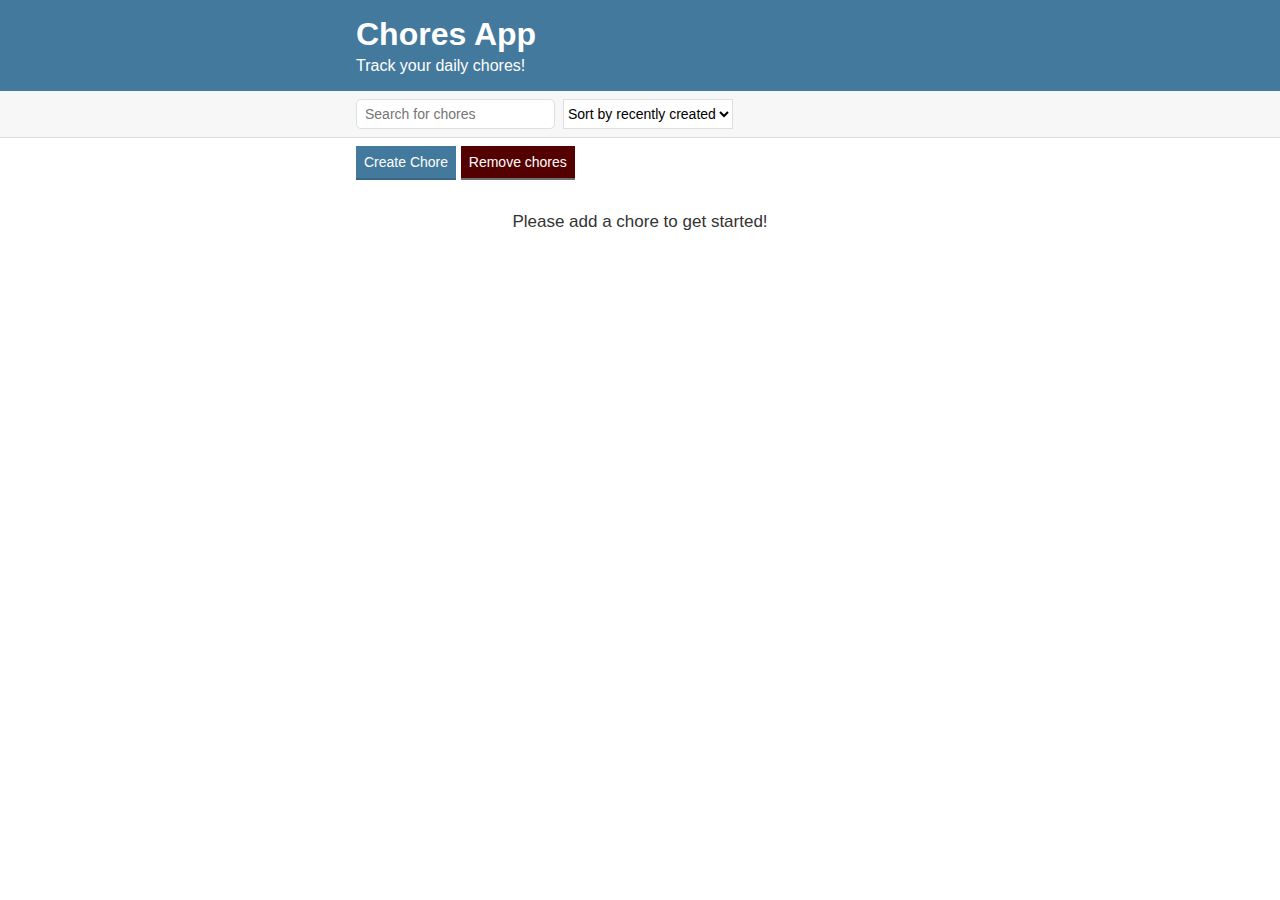
<file: index.html>
<!DOCTYPE html>
<html lang="en">
<head>
    <meta charset="UTF-8">
    <meta name="viewport" content="width=device-width, initial-scale=1.0">
    <meta http-equiv="X-UA-Compatible" content="ie=edge">
    <link href="styles/chores.css" rel="stylesheet">
    <link href="images/favicon.png" rel="icon">
    
    <title>Chores App</title>
</head>
<body>
    <header class="header">
        <div class="container">
                <h1 class="header__title">Chores App</h1>
                <h2 class="header__subtitle">Track your daily chores!</h2>
        </div>
    </header>
    <div class="actions">
        <div class="actions__container">
                <input id="search-term" class="input" type="text" placeholder="Search for chores">
                <select id="filter-by" class="dropdown">
                    <option value="byCreated">Sort by recently created</option>
                    <option value="byEdited">Sort by Last edited</option>
                    <option value="alphabetical">Sort alphabetically</option>
                </select>        
        </div>
    </div>

    <div class="container">
        <button id="create-chore" class="button">Create Chore</button>
        <button id="remove-all" class="button button--remove">Remove chores</button>
        <div id="chores">
    </div>
            

    </div>
    
    <!-- <form id="chore-form">
        <input type="text" placeholder="Add a new Chore" name="newChore">
        <button>Submit</button>
    </form> -->
    
    
</body>
    <script src="scripts/moment.js"></script>
    <script src="scripts/uuidv4.js"></script>
    <script src="scripts/chores-functions.js"></script>
    <script src="scripts/app.js"></script>
</html>
</file>
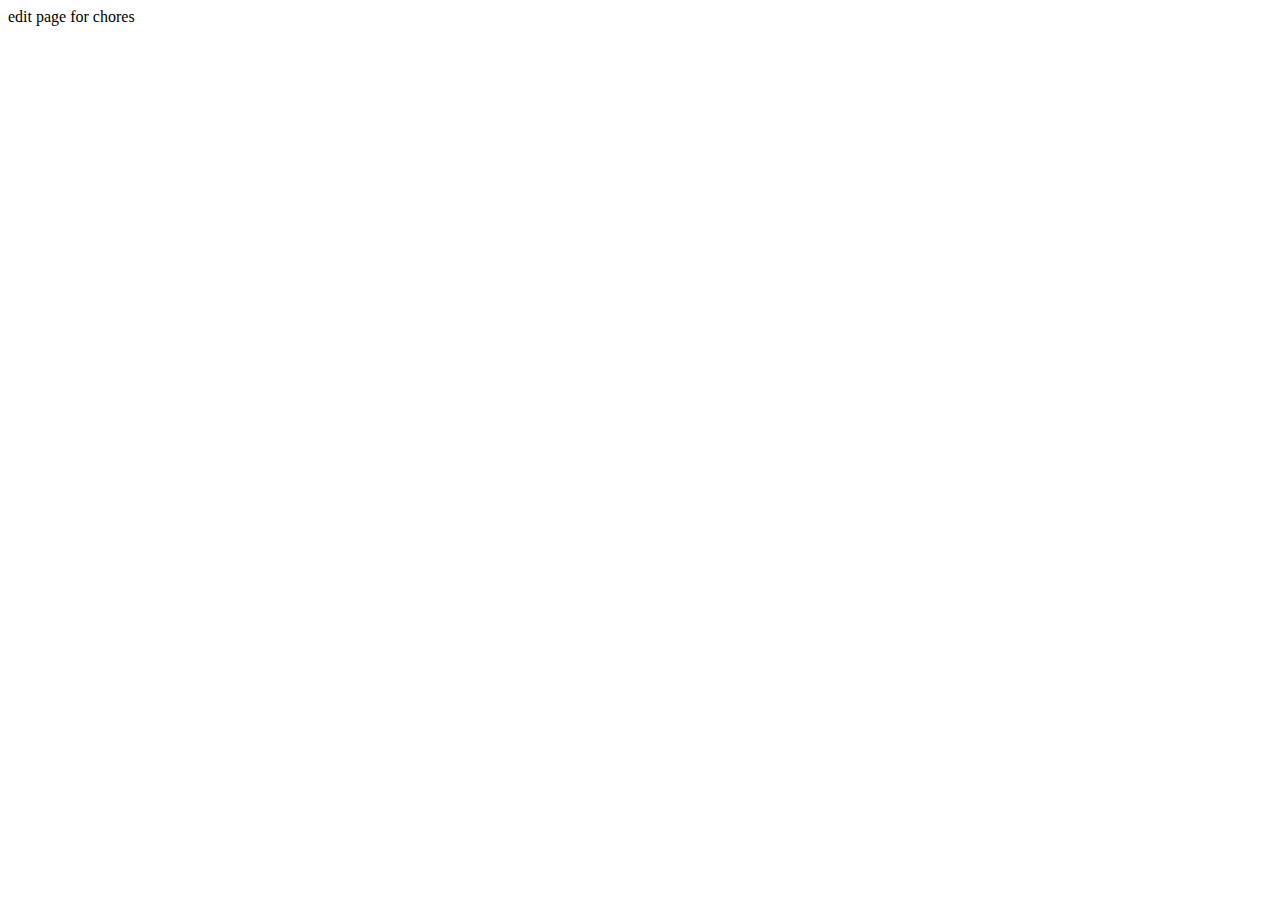
<file: chore.html>
<!DOCTYPE html>
<html lang="en">
<head>
    <meta charset="UTF-8">
    <meta name="viewport" content="width=device-width, initial-scale=1.0">
    <meta http-equiv="X-UA-Compatible" content="ie=edge">
    <title>Edit Chore</title>
</head>
<body>
    edit page for chores
</body>
</html>
</file>
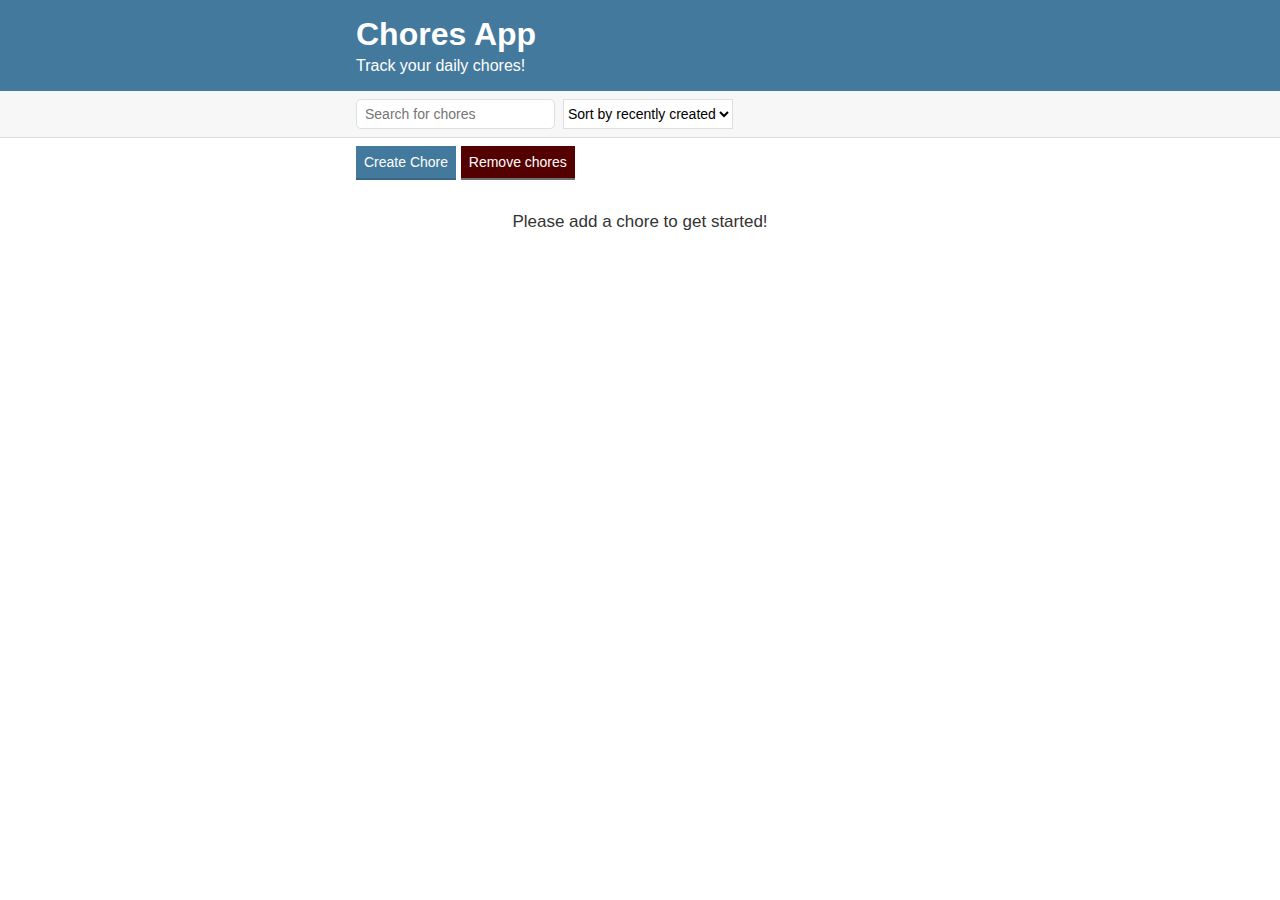
<file: edit-chore.html>
<!DOCTYPE html>
<html lang="en">
<head>
    <meta charset="UTF-8">
    <meta name="viewport" content="width=device-width, initial-scale=1.0">
    <meta http-equiv="X-UA-Compatible" content="ie=edge">
    <link href="styles/chores.css" rel="stylesheet">
    <link href="images/favicon.png" rel="icon">
    
    <title>Edit Chore</title>
</head>
<body>
        <header class="header">
            <div class="container">
                <h1 class="header__title">Chores App</h1>
                <h2 class="header__subtitle">Track your daily chores!</h2>
            </div>
        </header>
        <div class="actions">
            <div class="actions__container actions__container--spaced">
                <a href="/index.html">Go Home</a>
                <span id="updated-at"></span>
            </div>
        </div>

        <div class="container">
            <input id="chore-title" class="title-input" placeholder="Chore Title">
            <textarea id="chore-body" class="body-input" placeholder="Chore Body"></textarea>
            <button id="remove-chore" class="button button--secondary">Remove chore</button>
        </div>
    
    
</body>
<script src="scripts/moment.js"></script>
<script src="scripts/chores-functions.js"></script>
<script src="scripts/chores-edit.js"></script>
</html>
</file>
<file: styles/chores.css>
/* Base Styles */

* {
    box-sizing: border-box;
    margin: 0;
    padding: 0;
}

html {
  font-size: 62.5%;
}

body {
  color: #333333;
  font-family: Helvetica, Arial, sans-serif;
  font-size: 1.7rem;
}

button {
  cursor: pointer;
}

a {
    color: #396684;
}

/* Container */

.container {
  max-width: 60rem;
  margin: 0 auto;
  padding: 0 1.6rem;
}

/* Header */

.header {
  background: #43799c;
  color: white;
  padding: 1.6rem 0;
}

.header__title {
  font-size: 3.2rem;
  margin-bottom: .4rem;
}

.header__subtitle {
  font-size: 1.6rem;
  font-weight: 300;
}

/* Actions Bar */

.actions {
    background-color: #F7F7F7;
    border-bottom: 1px solid #dedfe0;
    padding: .8rem
}

.actions__container {
    align-items: center;
    display: flex;
    max-width: 60rem;
    margin: 0 auto;
    min-height: 3rem;
    padding: 0 1.6rem;
}

.actions__container--spaced {
    justify-content: space-between
}

/* Form Inputs */

.input {
    border: 1px solid #DEDFE0;
    border-radius: 5px;
    font-size: 1.4rem;
    font-weight: 300;
    height: 3rem;
    margin-right: .8rem;
    padding: .4rem .8rem;
}

.dropdown {
    border-radius: 0;
    border: 1px solid #DEDFE0;
    background: white;
    font-size: 1.4rem;
    font-weight: 300;
    height: 3rem;
    margin-right: .8rem;
}

.button {
    background: #43799c;
    border: none;
    border-bottom: 2px solid #396684;
    color: white;
    font-size: 1.4rem;
    font-weight: 300;
    padding: .8rem;
    margin-top: .8rem;
    transition: background .3s ease;
}

.button:hover {
    background: #396684;
}

.button--secondary {
    background: #888888;
    border-bottom: 2px solid #717171;
}

.button--remove {
    background: rgb(85, 0, 0);
    border-bottom: 2px solid #717171;
}

.button--secondary:hover {
    background: #6E6E6E;
}

/* Note editor */

.title-input {
    border: 1px solid #DEDFE0;
    font-size: 2rem;
    font-weight: 300;
    display: block;
    margin: 2.4rem 0;
    padding: .8rem;
    width: 100%;
}

.body-input {
    border: 1px solid #DEDFE0;
    font-family: inherit;
    font-size: 1.6rem;
    font-weight: 300;
    display: block;
    margin: 2.4rem 0;
    min-height: 15rem;
    padding: .8rem;
    width: 100%;
}

/* Note List Item */

.list-item {
    text-decoration: none;
    color: #333333;
    background: #F7F7F7;
    border: 1px solid #dedfe0;
    margin: 1.6rem 0;
    padding: 1.6rem;
    display: block;
    transition: background .3s ease;
}

.list-item:hover {
    background: #eeeeee;
}

.list-item__title {
    font-size: 1.8rem;
    margin-bottom: .4rem
}

.list-item__subtitle {
    color: #666;
    font-size: 1.4rem;
    font-weight: 300;
    font-style: italic;
}

.empty-message {
    text-align: center;
    margin: 3.2rem 0;
}
</file>
